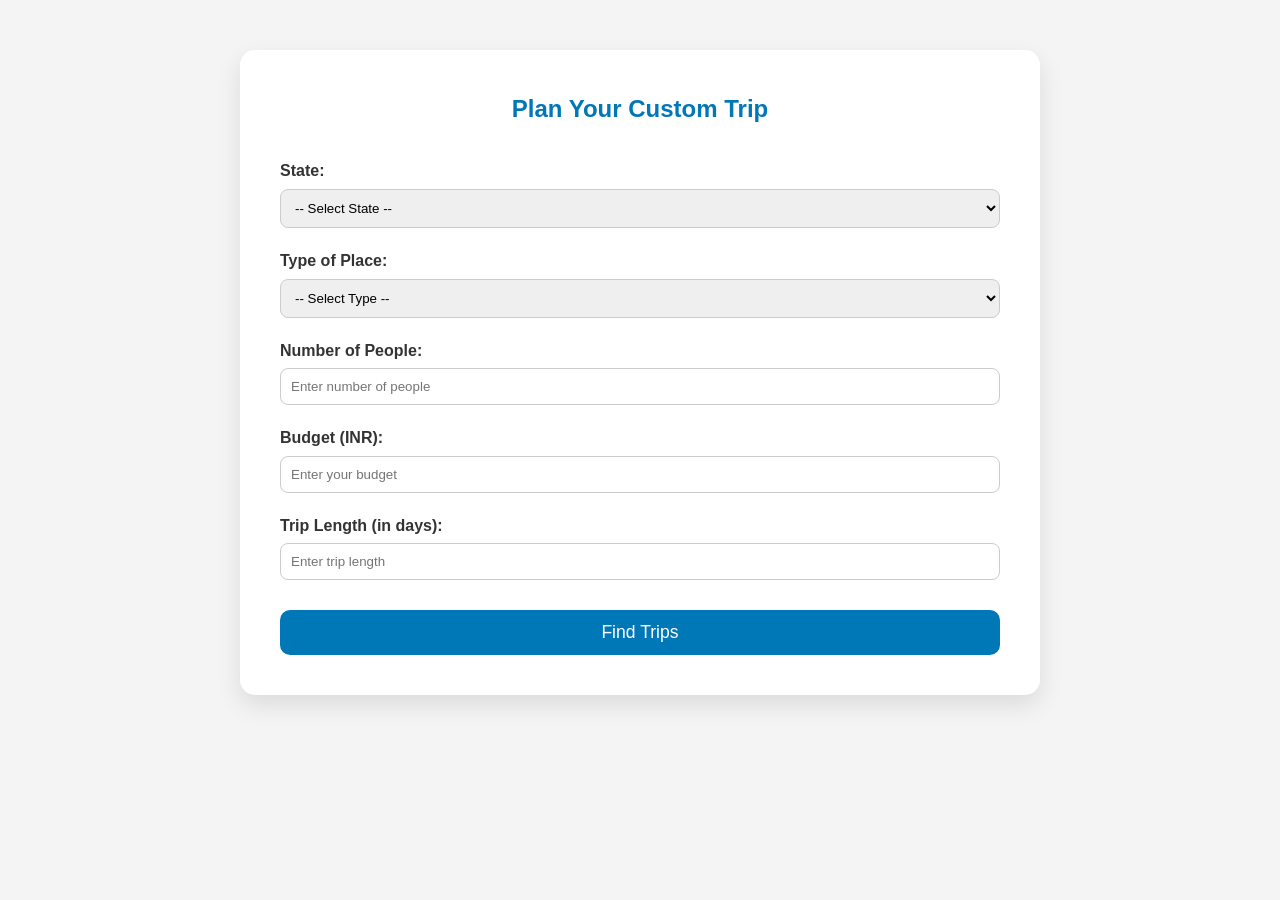
<file: form.html>
<!DOCTYPE html>
<html lang="en">

<head>
    <meta charset="UTF-8">
    <meta name="viewport" content="width=device-width, initial-scale=1.0">
    <title>Create a Trip - IntelliTrip</title>
    <link rel="stylesheet" href="style.css">
    <style>
        body {
            font-family: 'Segoe UI', Tahoma, Geneva, Verdana, sans-serif;
            background: #f4f4f4;
            margin: 0;
            padding: 0;
        }

        .trip-form-container {
            max-width: 800px;
            margin: 50px auto;
            padding: 40px;
            background: #fff;
            border-radius: 15px;
            box-shadow: 0 10px 25px rgba(0, 0, 0, 0.1);
        }

        h2 {
            text-align: center;
            color: #0077b6;
            margin-bottom: 30px;
        }

        form label {
            display: block;
            margin-top: 20px;
            font-weight: 600;
        }

        form input,
        form select {
            width: 100%;
            padding: 10px;
            margin-top: 5px;
            border: 1px solid #ccc;
            border-radius: 8px;
        }

        .submit-btn {
            margin-top: 30px;
            padding: 12px 25px;
            background: #0077b6;
            color: white;
            border: none;
            border-radius: 10px;
            cursor: pointer;
            width: 100%;
            font-size: 1.1rem;
        }

        .submit-btn:hover {
            background: #023e8a;
        }
    </style>
</head>

<body>
    <div class="trip-form-container">
        <h2>Plan Your Custom Trip</h2>
        <form id="tripForm">
            <label for="state">State:</label>
            <select id="state" name="state">
                <option value="">-- Select State --</option>
                <option value="Andhra Pradesh">Andhra Pradesh</option>
                <option value="Arunachal Pradesh">Arunachal Pradesh</option>
                <option value="Assam">Assam</option>
                <option value="Bihar">Bihar</option>
                <option value="Chhattisgarh">Chhattisgarh</option>
                <option value="Goa">Goa</option>
                <option value="Gujarat">Gujarat</option>
                <option value="Haryana">Haryana</option>
                <option value="Himachal Pradesh">Himachal Pradesh</option>
                <option value="Jharkhand">Jharkhand</option>
                <option value="Karnataka">Karnataka</option>
                <option value="Kerala">Kerala</option>
                <option value="Madhya Pradesh">Madhya Pradesh</option>
                <option value="Maharashtra">Maharashtra</option>
                <option value="Manipur">Manipur</option>
                <option value="Meghalaya">Meghalaya</option>
                <option value="Mizoram">Mizoram</option>
                <option value="Nagaland">Nagaland</option>
                <option value="Odisha">Odisha</option>
                <option value="Punjab">Punjab</option>
                <option value="Rajasthan">Rajasthan</option>
                <option value="Sikkim">Sikkim</option>
                <option value="Tamil Nadu">Tamil Nadu</option>
                <option value="Telangana">Telangana</option>
                <option value="Tripura">Tripura</option>
                <option value="Uttar Pradesh">Uttar Pradesh</option>
                <option value="Uttarakhand">Uttarakhand</option>
                <option value="West Bengal">West Bengal</option>
                <option value="Andaman and Nicobar Islands">Andaman and Nicobar Islands</option>
                <option value="Chandigarh">Chandigarh</option>
                <option value="Dadra and Nagar Haveli and Daman and Diu">Dadra and Nagar Haveli and Daman and Diu</option>
                <option value="Delhi">Delhi</option>
                <option value="Jammu and Kashmir">Jammu and Kashmir</option>
                <option value="Ladakh">Ladakh</option>
                <option value="Lakshadweep">Lakshadweep</option>
                <option value="Puducherry">Puducherry</option>
            </select>


            <label for="placeType">Type of Place:</label>
            <select id="placeType" name="placeType">
                <option value="">-- Select Type --</option>
                <option value="Amusment Park">Amusment Park</option>
                <option value="Beach">Beach</option>
                <option value="Deserts">Deserts</option>
                <option value="Forts">Forts</option>
                <option value="Monuments">Monuments</option>
                <option value="Mountain">Mountain</option>
            </select>

            <label for="people">Number of People:</label>
            <input type="number" id="people" name="people" min="1" placeholder="Enter number of people">
            
            <label for="budget">Budget (INR):</label>
            <input type="number" id="budget" name="budget" min="1000" placeholder="Enter your budget">
            
            <label for="tripLength">Trip Length (in days):</label>
            <input type="number" id="tripLength" name="tripLength" placeholder="Enter trip length" required>


            <button type="submit" class="submit-btn">Find Trips</button>
        </form>
    </div>
    
    <script src="script.js"></script>
</body>

</html>
</file>
<file: style.css>
/* ========= RESET & BASE STYLES ========= */
* {
    margin: 0;
    padding: 0;
    box-sizing: border-box;
    font-family: 'Segoe UI', Tahoma, Geneva, Verdana, sans-serif;
}

body {
    background-color: #f4f8fb;
    color: #333;
    line-height: 1.6;
}

/* ========= NAVIGATION BAR ========= */
.header {
    width: 100%;
    background-color: #ddf6fb8b;
    box-shadow: 0 2px 8px rgba(0, 0, 0, 0.05);
    position: fixed;
    top: 0;
    z-index: 1000;
}

.nav {
    max-width: 1200px;
    margin: auto;
    padding: 15px 30px;
    display: flex;
    justify-content: space-between;
    align-items: center;
}

.nav-left {
    display: flex;
    align-items: center;
    gap: 10px;
}

.logo {
    height: 40px;
    width: auto;
}

.brand-name {
    font-size: 1.5rem;
    font-weight: bold;
    color: #0077b6;
}

.nav-links {
    list-style: none;
    display: flex;
    gap: 30px;
}

.nav-links li a {
    text-decoration: none;
    color: #333;
    font-weight: 500;
    transition: color 0.3s ease;
}

.nav-links li a:hover {
    color: #ff6b6b;
}

.brand {
    font-size: 1.6rem;
    color: #ff6b6b;
    font-weight: bold;
}

/* ========= BANNER SECTION ========= */
.banner {
    background: url('./images/banner.jpg') no-repeat center center/cover;
    height: 100vh;
    position: relative;
    z-index: 1;
}

.banner::before {
    content: "";
    position: absolute;
    top: 0;
    left: 0;
    height: 100%;
    width: 100%;
    background: inherit;
    filter: brightness(1.2);
    /* Increase brightness */
    z-index: -1;
}

.banner-overlay {
    background: rgba(0, 0, 0, 0.5);
    height: 100%;
    display: flex;
    align-items: center;
    justify-content: center;
    text-align: center;
    flex-direction: column;
    padding: 0 20px;
}

.banner-heading {
    font-size: 3.5rem;
    color: #fff;
    text-shadow: 2px 2px 5px rgba(0, 0, 0, 0.3);
    max-width: 800px;
}

.btn {
    margin-top: 30px;
    padding: 14px 30px;
    font-size: 1.1rem;
    border: none;
    border-radius: 30px;
    background-color: #ff6b6b;
    color: #fff;
    cursor: pointer;
    transition: all 0.3s ease-in-out;
}

.btn:hover {
    background-color: #e63946;
    transform: scale(1.05);
}

/* ========= ABOUT SECTION ========= */
.about {
    padding: 80px 40px;
    text-align: center;
    background-color: #ffffff;
}

.about .icon {
    font-size: 50px;
    color: #0077b6;
    margin-bottom: 20px;
}

.about p {
    font-size: 1.1rem;
    max-width: 800px;
    margin: 0 auto;
    color: #555;
}

.highlight {
    color: #ff6b6b;
    font-weight: 700;
}

/* ========= GALLERY SECTION ========= */
.gallery {
    padding: 60px 40px;
    background-color: #f0f4f8;
    text-align: center;
}

.gallery-heading {
    font-size: 2.5rem;
    margin-bottom: 40px;
    color: #0077b6;
}

.gall-img {
    width: 300px;
    height: 200px;
    object-fit: cover;
    margin: 15px;
    border-radius: 15px;
    transition: transform 0.3s ease, box-shadow 0.3s ease;
}

.gall-img:hover {
    transform: scale(1.05);
    box-shadow: 0 8px 20px rgba(0, 0, 0, 0.2);
}

/* ========= FOOTER ========= */
.footer {
    background-color: #1f1f1f;
    color: #ccc;
    padding: 60px 40px 20px;
}

.footer-container {
    display: flex;
    flex-wrap: wrap;
    justify-content: space-between;
    gap: 20px;
}

.footer-section {
    flex: 1 1 250px;
}

.footer-title {
    font-size: 1.8rem;
    color: #fff;
    margin-bottom: 15px;
}

.footer-text {
    font-size: 1rem;
    color: #aaa;
}

.footer-links {
    list-style: none;
}

.footer-links li {
    margin: 8px 0;
}

.footer-links a {
    text-decoration: none;
    color: #ccc;
    transition: color 0.3s ease;
}

.footer-links a:hover {
    color: #ff6b6b;
}

.social-icons a {
    color: #ccc;
    margin-right: 15px;
    font-size: 1.3rem;
    transition: color 0.3s;
}

.social-icons a:hover {
    color: #ff6b6b;
}

.footer-bottom {
    text-align: center;
    font-size: 0.9rem;
    margin-top: 30px;
    padding-top: 20px;
    border-top: 1px solid #444;
}

.social-icons a {
    text-decoration: none;
    /* removes underline */
    color: inherit;
    /* optional: keeps icon color consistent */
}

.contact-section,
.about-section {
    max-width: 800px;
    margin: 100px auto 50px;
    padding: 20px;
    text-align: center;
}

.contact-form {
    display: flex;
    flex-direction: column;
    gap: 15px;
    margin-top: 20px;
}

.contact-form input,
.contact-form textarea {
    padding: 12px;
    font-size: 1rem;
    border: 1px solid #ccc;
    border-radius: 8px;
}

.contact-form button {
    padding: 12px;
    background-color: #0077b6;
    color: #fff;
    border: none;
    border-radius: 8px;
    cursor: pointer;
    font-size: 1rem;
    transition: background-color 0.3s ease;
}

.contact-form button:hover {
    background-color: #023e8a;
}

.about-section {
    max-width: 1000px;
    margin: 80px auto;
    padding: 20px;
    text-align: center;
    background-color: #ffffff;
    border-radius: 15px;
    box-shadow: 0 10px 20px rgba(0, 0, 0, 0.1);
    line-height: 1.8;
}

.about-section h1 {
    font-size: 3rem;
    color: #0077b6;
    margin-bottom: 20px;
}

.about-section p {
    font-size: 1.2rem;
    color: #333;
    margin-bottom: 30px;
}

.about-content h2 {
    font-size: 2rem;
    color: #023e8a;
    margin-top: 30px;
}

.about-content ul {
    list-style: none;
    padding: 0;
    margin-top: 20px;
}

.about-content ul li {
    font-size: 1.1rem;
    color: #555;
    margin-bottom: 15px;
}

.about-content ul li strong {
    color: #0077b6;
}

/* ========= RESPONSIVE ========= */
@media (max-width: 768px) {
    .nav {
        flex-direction: column;
        align-items: flex-start;
    }

    .nav-links {
        flex-direction: column;
        gap: 15px;
        margin-top: 10px;
        width: 100%;
    }

    .nav-left {
        justify-content: space-between;
        width: 100%;
    }

    .banner-heading {
        font-size: 2.2rem;
    }

    .gall-img {
        width: 90%;
    }

    .footer-container {
        flex-direction: column;
        align-items: center;
    }

    .about-section {
        padding: 15px;
    }

    .about-section h1 {
        font-size: 2.5rem;
    }

    .about-section p,
    .about-content h2,
    .about-content ul li {
        font-size: 1rem;
    }
}
</file>
